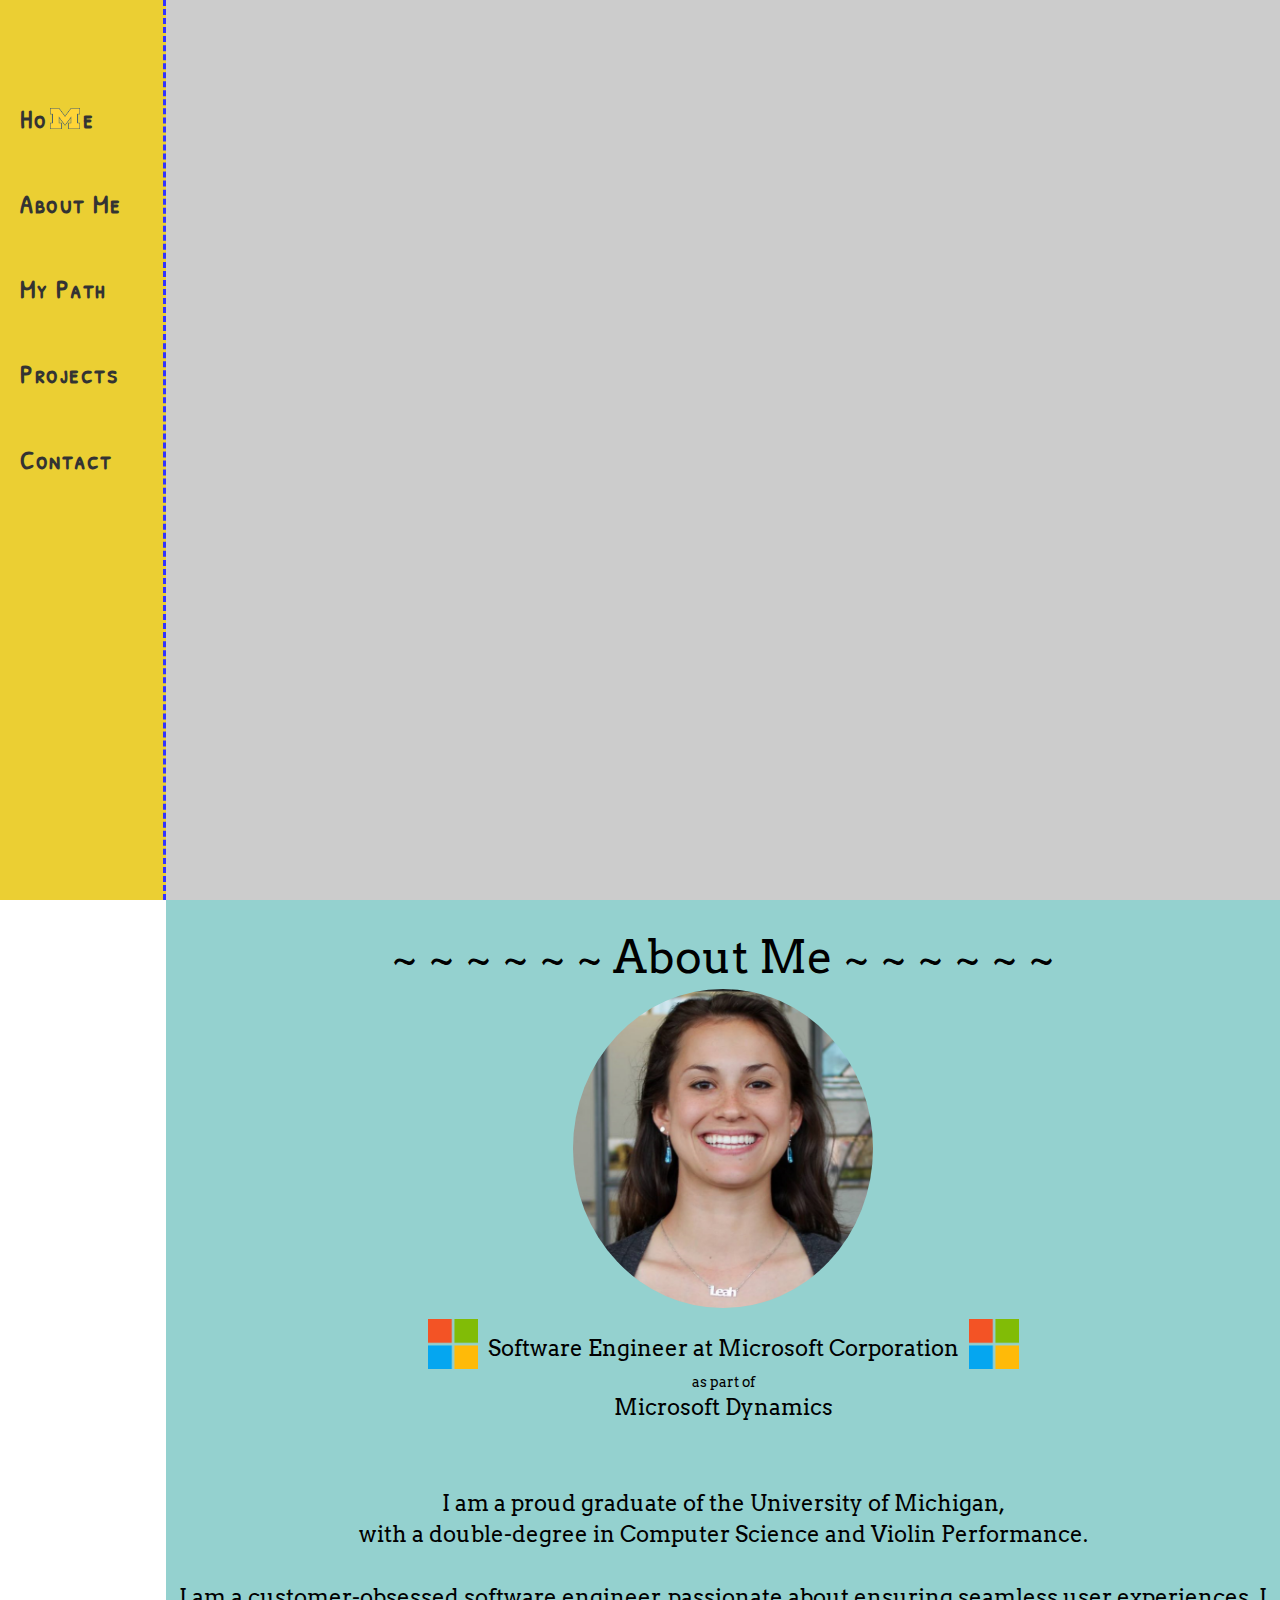
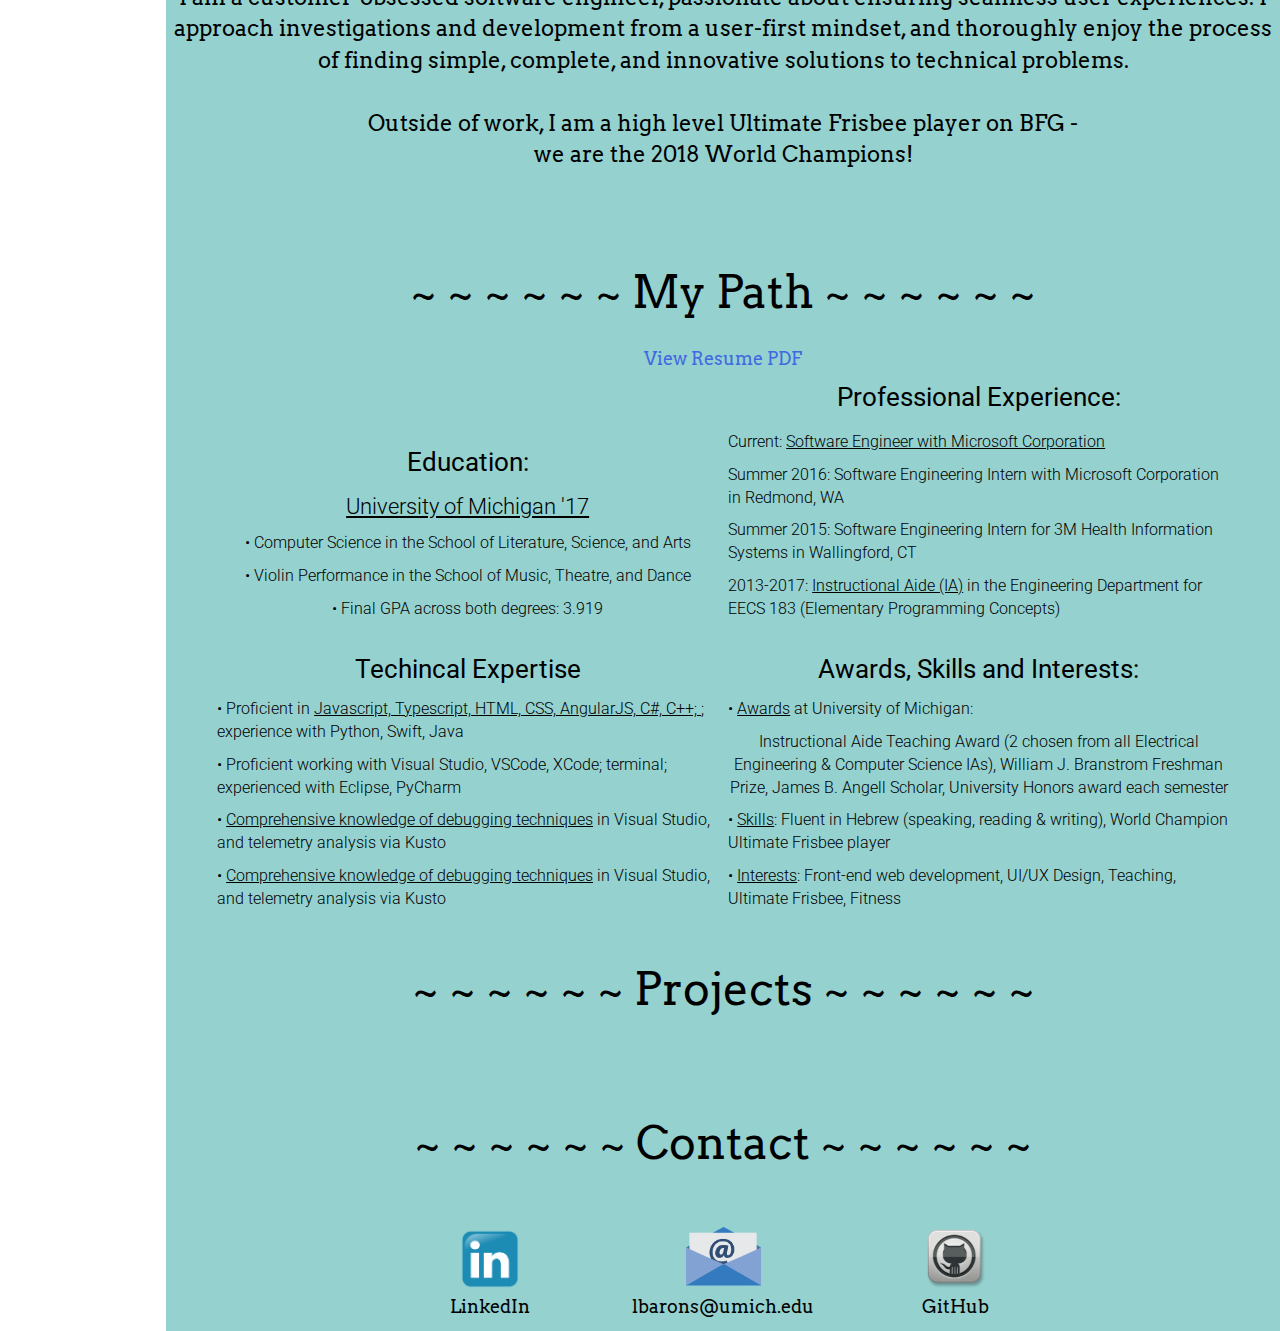
<file: index.html>
<!DOCTYPE>
<html>
	<head>
		<meta http-equiv="Cache-Control" content="no-store" />
		<script src="js/jquery.min.js"> </script>
        <script src="https://ajax.googleapis.com/ajax/libs/jquery/2.1.4/jquery.min.js"></script>
        <script src="https://code.jquery.com/jquery-1.12.4.js"></script>
        <script src="js/script.js"></script>
        <link rel="stylesheet" type="text/css" href="style.css">
        <link href="https://fonts.googleapis.com/css?family=Arvo|Indie+Flower|Patrick+Hand+SC|Roboto:300,400" rel="stylesheet">
        <link href="bootstrap-3.3.7-dist/css/bootstrap.min.css" rel="stylesheet" media="screen">
        <script src="bootstrap-3.3.7-dist/js/bootstrap_cut.js"></script>
        <title>
			Leah Bar-On Simmons
		</title>
	</head>
	<body>
		<div>
			<ul class="sidebar">
				<br/>
				<br/>
				<br/>
				<li>
            		<a href="#main-page" class="scrollToTop nostyle">Ho</a><a href="#main-page" class="scrollToTop nospace blockM"><img src="imgs/blockM.png" style="width: 30px" alt="blockM"/></a><a href="#main-page" class="scrollToTop nospace nostyle">e</a>
				</li>
				<li><a href="#about-page" class="scrollSegment">About Me</a></li>
           	 	<li><a href="#myexperience-page" class="scrollSegment">My Path</a></li>
           	 	<li><a href="#projects-page" class="scrollSegment">Projects</a></li>
           	 	<!--<li><a href="teaching.html" target="_blank" >Teaching CS</a></li>
           	 	<li><a href="violin.html" target="_blank">Violin</a></li>
           	 	<li><a href="ultimate.html" target="_blank">Ultimate Frisbee</a></li> -->
            	<li><a href="#contact-page" class="scrollSegment">Contact</a></li>
			</ul>
		</div>
		<div id=main-page class=curtain>
			<div class="spacer"></div>
			<div id=name-header>
				Leah Bar-On Simmons
			</div>
		</div>
		<div id=about class="segment break3">
			<div>~ ~ ~ ~ ~ ~ About Me ~ ~ ~ ~ ~ ~ </div>
			<img class="circle-img" src="imgs/me.PNG" style="width: 300px" alt="headshot">
			<div class="microsoft">
				<span> <img src="imgs/msft.png" style="width: 50px" alt="msft"></span>
				<span class="text big-deal"> Software Engineer at Microsoft Corporation</span>
				<span> <img src="imgs/msft.png" style="width: 50px" alt="msft"></span> 
				<div class="text smaller"> as part of </div>
				<div class="text">Microsoft Dynamics</div>
			</div>
			<br/>
			<div class="blurb">
				<span>I am a proud graduate of the University of Michigan,</span><br/> 
				<span>with a double-degree in Computer Science and Violin Performance.</span>
				<br/>
				<br/>
				<span>I am a customer-obsessed software engineer, passionate about ensuring seamless user experiences. I approach investigations and development from a user-first mindset, and thoroughly enjoy the process of finding simple, complete, and innovative solutions to technical problems.</span>
				<br/>
				<br/>
				<span>Outside of work, I am a high level Ultimate Frisbee player on BFG - </span><br/>
				<span>we are the 2018 World Champions!</span>
			</div>
			<br/>
			<!--<div class="text big-deal break"> University of Michigan '17 </div>
			<div class="text break"></div>
			<div class="text"> Bachelor of Computer Science </div>
			<div class="text"> Bachelor of Musical Arts in Violin Performance </div>-->
		</div>
		<br/>
		<div id=myexperience class="segment break3">
			<div>~ ~ ~ ~ ~ ~ My Path ~ ~ ~ ~ ~ ~</div>

			<div class="break"><a href="LeahBar-OnSimmons_resume.pdf" target="_blank" class="btn"><span class="pdf-btn">View Resume PDF</span></a></div>

			<div id="left-half" class="myexperience">
				<div class="myexperience-text break">
					<p class="myexperience-header">Education:</p>
					<p class="big-deal"><u>University of Michigan '17</u></p>
					<p>•	Computer Science in the School of Literature, Science, and Arts </p>
					<p>•	Violin Performance in the School of Music, Theatre, and Dance </p>
					<p>•	Final GPA across both degrees: 3.919</p>
				</div>
				<div class="myexperience-text break">
					<p class="myexperience-header break2">Techincal Expertise</p>
					<p class="leftwards">•	Proficient in <u>Javascript, Typescript, HTML, CSS, AngularJS, C#, C++; </u>; experience with Python, Swift, Java</p>
					<p class="leftwards">•	Proficient working with Visual Studio, VSCode, XCode; terminal; experienced with Eclipse, PyCharm</p>
					<p class="leftwards">•	<u>Comprehensive knowledge of debugging techniques</u> in Visual Studio, and telemetry analysis via Kusto</p>
					<p class="leftwards">•	<u>Comprehensive knowledge of debugging techniques</u> in Visual Studio, and telemetry analysis via Kusto</p>

				</div>
			</div>
			<div id="right-half" class="myexperience">
				<div class="myexperience-text">
					<p class="myexperience-header">Professional Experience:</p>
					<p class="leftwards break2">Current: <u>Software Engineer with Microsoft Corporation</u></p>
					<p class="leftwards">Summer 2016: Software Engineering Intern with Microsoft Corporation in Redmond, WA</p>
					<p class="leftwards">Summer 2015: Software Engineering Intern for 3M Health Information Systems in Wallingford, CT</p>
					<p class="leftwards">2013-2017: <u>Instructional Aide (IA)</u> in the Engineering Department for EECS 183 (Elementary Programming Concepts)</p>
				</div>
				<div class="myexperience-text break">
					<p class="myexperience-header break2">Awards, Skills and Interests:</p>
					<p class="leftwards">•	<u>Awards</u> at University of Michigan: </p>
					<p>Instructional Aide Teaching Award (2 chosen from all Electrical Engineering & Computer Science IAs), William J. Branstrom Freshman Prize, James B. Angell Scholar, University Honors award each semester </p>
					<p class="leftwards">•	<u>Skills</u>: Fluent in Hebrew (speaking, reading & writing), World Champion Ultimate Frisbee player </p>
					<p class="leftwards">•	<u>Interests</u>: Front-end web development, UI/UX Design, Teaching, Ultimate Frisbee, Fitness </p>
				</div>
			</div>
		</div>
		<div id=projects class="segment break3">
			<div>~ ~ ~ ~ ~ ~ Projects ~ ~ ~ ~ ~ ~</div>
			<br/>

		</div>
		<!--<div id=teaching class=segment>
			~~ Teaching Computer Science - NAV TO NEW WEBPAGE ~~
		</div>
		<div id=violin class=segment>
			~~ Violin Performance - NAV TO NEW WEBPAGE ~~
		</div>
		<div id=ultimate class=segment>
			~~ Ultimate Frisbee - NAV TO NEW WEBPAGE ~~
		</div>-->
		<div id=contact class="segment break3">
			<div class="pad-under">~ ~ ~ ~ ~ ~ Contact ~ ~ ~ ~ ~ ~</div>
			<div class="contacting">
				<div class="contact-spacing">
					<a href="https://www.linkedin.com/in/leah-bar-on-simmons" target="_blank"><img src="imgs/linkedin.png" style="width: 60px" alt="email"/></a>
				</div>
				<div class="break2">
					<a href="https://www.linkedin.com/in/leah-bar-on-simmons" target="_blank" class="smaller-link nostyle">LinkedIn</a>
				</div>
			</div>
			<div class="contacting">
				<div class="contact-spacing">
					<a href="mailto:lbarons@umich.edu"><img src="imgs/mail.png" style="width: 75px" alt="email"/></a>
				</div>
				<div class="break2">
					<a href="mailto:lbarons@umich.edu" class="smaller-link nostyle">lbarons@umich.edu</a>
				</div>
			</div>
			<div class="contacting">
				<div class="contact-spacing">
					<a href="https://github.com/lbarons" target="_blank"><img src="imgs/github.png" style="width: 60px" alt="github"/></a>
				</div>
				<div class="break2">
					<a href="https://github.com/lbarons" target="_blank" class="smaller-link nostyle">GitHub</a>
				</div>
			</div>
		</div>
	</body>
</html>
</file>
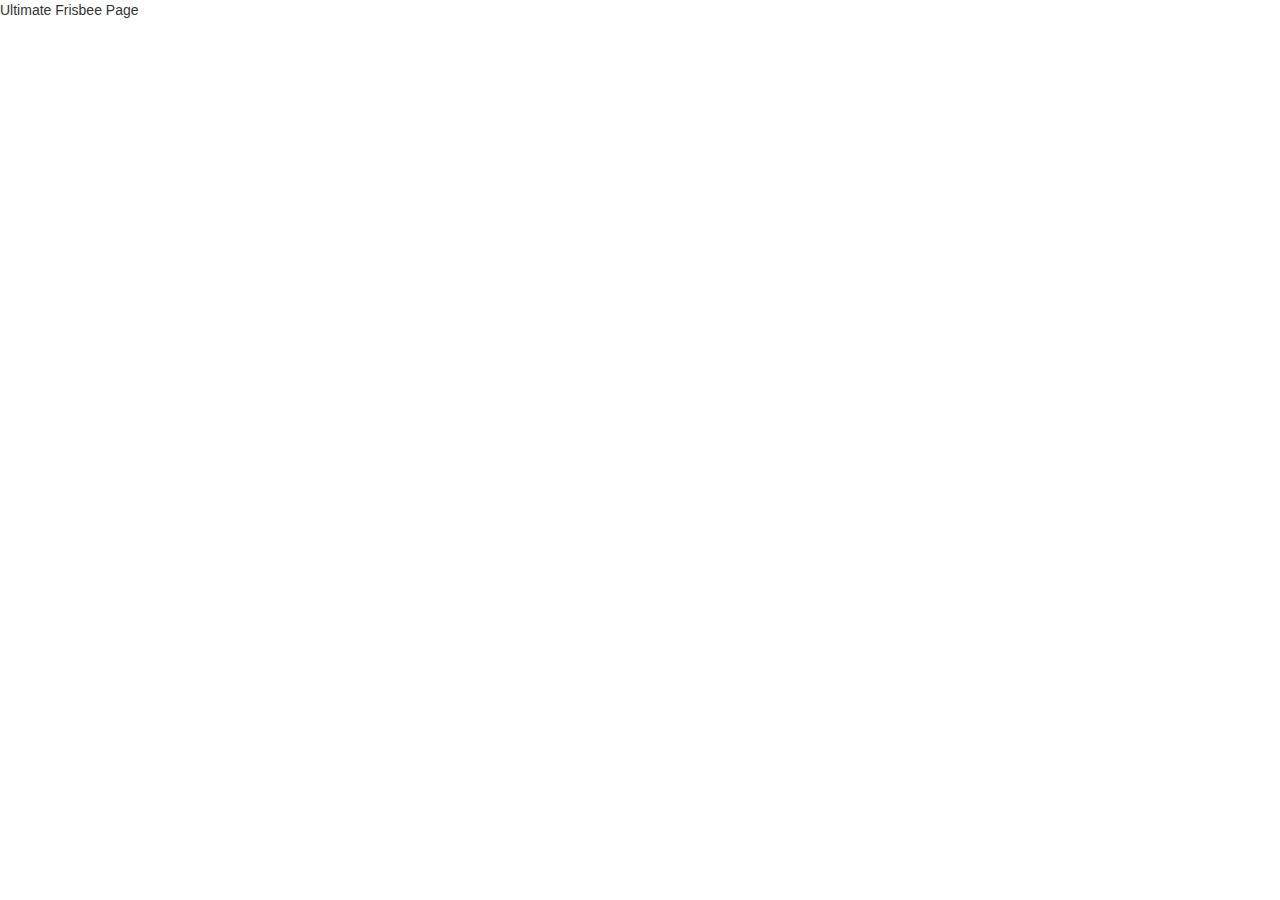
<file: ultimate.html>
<!DOCTYPE>
<html>
        <head>
        <script src="js/jquery.min.js"> </script>
        <script src="https://ajax.googleapis.com/ajax/libs/jquery/2.1.4/jquery.min.js"></script>
        <script src="https://code.jquery.com/jquery-1.12.4.js"></script>
        <script src="js/script.js"></script>
        <link rel="stylesheet" type="text/css" href="style.css">
        <link href="https://fonts.googleapis.com/css?family=Arvo|Indie+Flower|Patrick+Hand+SC|Roboto:300,400" rel="stylesheet">
        <link href="bootstrap-3.3.7-dist/css/bootstrap.min.css" rel="stylesheet" media="screen">
        <script src="bootstrap-3.3.7-dist/js/bootstrap_cut.js"></script>
        </head>
        Ultimate Frisbee Page
</html>
</file>
<file: style.css>
#name-header {
	color: white;
	font-size: 100;
	text-align: center;
	font-family: 'Roboto', sans-serif;
	font-weight: 300;
}

.sidebar {
	margin: 0;
    padding: 0;
    width: 13.0%;
    background-color: #e6c300;
    position: fixed;
    height: 100%;
    overflow: auto;
    border-style: none dashed none none;
    border-color: blue;
    opacity: 0.8;
}

ul {
    list-style-type: none;
    z-index: 1;
}

li a {
    display: inline-block;
    color: #000;
    padding: 40px 0 8px 20px;
    text-decoration: none;
    font-family: 'Patrick Hand SC', cursive;
    font-size: 26;
    font-weight: bold;
    letter-spacing: 1.5px;
}

.nostyle {
  color: #000;
  text-decoration: none;
}

.nostyle:link {
  color: #000;
  text-decoration: none;
}

.nostyle:hover {
  color: #000;
  text-decoration: none;
}

.nostyle:focus {
	color: #000;
	text-decoration: none;
}

#main-page {
	
	background-image: url(https://upload.wikimedia.org/wikipedia/commons/7/7b/MichiganStadium2010.JPG);
	/*background-image: url(imgs/stadium.jpg); */
	background-repeat: no-repeat;
    
    float: left;
    height: 100%;
    width: 87%;
    overflow: auto;
    background-size: cover;
	top: 0;
	left: 0;
	position: relative;
    margin-left: 13%;
    display: block;
}

.curtain::before {
  content: "";
  position: absolute;
  top: 0; right: 0; bottom: 0; left: 0;
  opacity: .2;
  background-color: black;
}

.segment {

	background-color: #94d1cf;/*afcecf*/

	float: left;
	width: 87%;
	overflow: auto;
	overflow-y: hidden;
	top: 0;
	left: 0;
	position: relative;
	margin-left: 13%;
	display: block;

	color: black;
	font-size: 45;
	text-align: center;
	font-family: 'Arvo', serif;

}

.spacer {
	height: 18em;
}

.nospace {
	padding: 40px 0 8px 3px;
	letter-spacing: 0px;

}

.circle-img {
	border-radius: 50%;
}

.experience-circle {
	color: green;
}

.inline {
	display: inline-block;
	text-align: center;
}

.college {
	text-align: left;
	margin-left: 10%;
}

.eecs183 {
	display: inline-block;
	width: 32%;
}

.finalmsft {
	text-align: right;
	margin-right: 10%;
}

.text {
	font-size: 22;
}

.big-deal {
	font-size: 22;
	font-style: bold;
}

.pdf-btn {
	font-size: 18;
	color: #4169E1;
}

.blockM {
	display: inline-block;
	vertical-align: bottom;
	padding-bottom: 16px;
}

.smaller {
	font-size: 14;
}

.myexperience-text {
	font-size: 16;
}

.detail {
	font-size: 16;
}

.smaller-link {
	font-size: 18;
}

.contacting {
	display: inline-block;
    width: 20%;
    text-align: center;
    padding-bottom: .25em;
}

.myexperience {
	display: inline-block;
    width: 45%;
    text-align: center;
    padding-bottom: .25em;
    font-family: 'Roboto', sans-serif;
	font-weight: 300;
}

.myexperience-header {
	font-family: 'Roboto', sans-serif;
	font-weight: 400;
	font-size: 26;
	font-style: bold;
}

.blurb {
	/*font-family: 'American Typewriter', serif;*/
	font-size: 22;
}

.break {
	display: block;
	padding-top: 15px;
}
.break2 {
	display: block;
	padding-top: 5px;
}

.break3{
	display: block;
	padding-top: 25px;
}

.break4 {
	display: block;
	padding-top: 80px;
}

.break5 {
	display: block;
	padding-top: 120px;
}

.pad-under{
	padding-bottom: 20px;
}

.underline {
	text-decoration: underline;
}

.leftwards {
	text-align: left;
}

.contact-spacing {
	padding-top: 30px;
}

body {
	margin: 0;
	top: 0;
	display: block;
}
</file>
